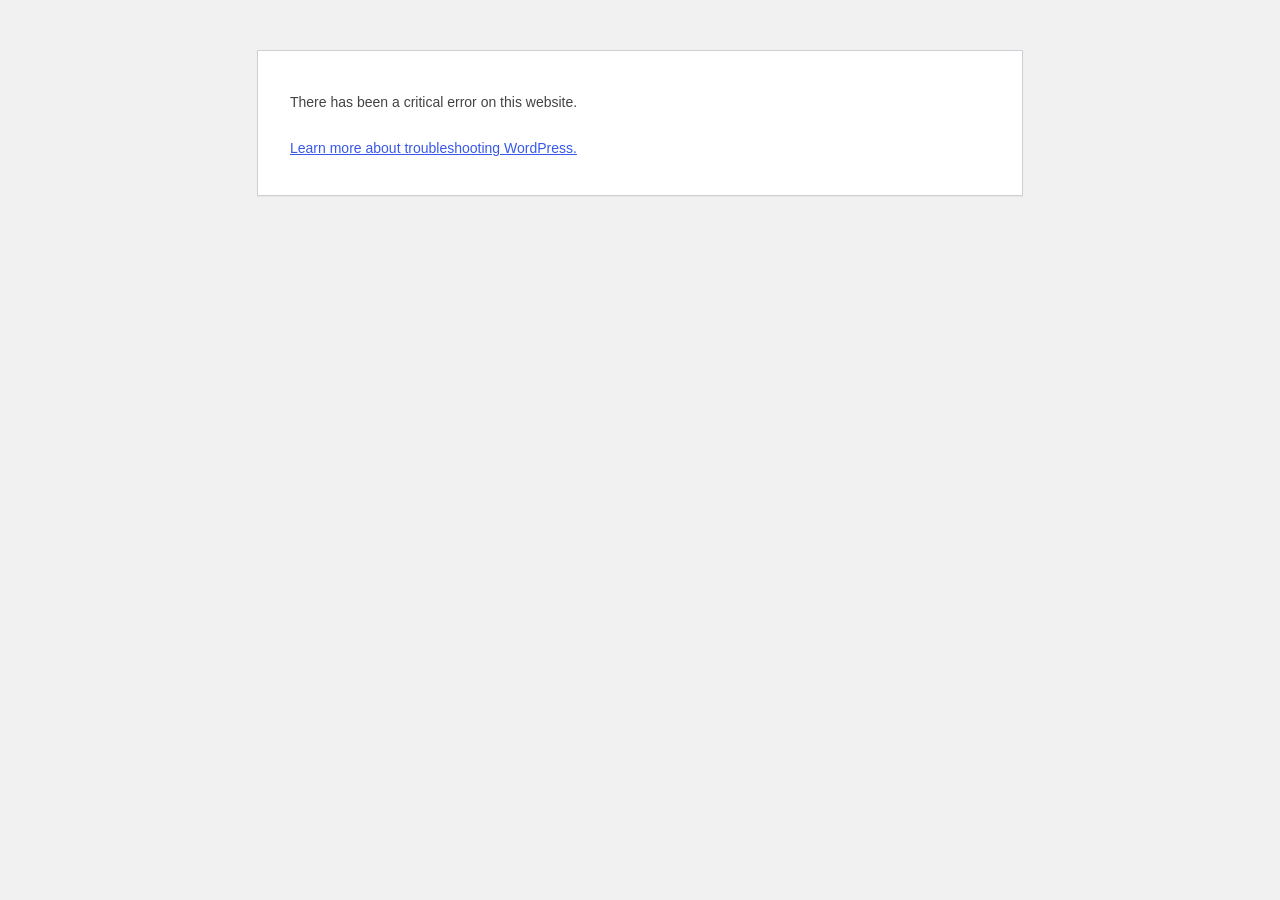
<file: assets/css/slick.min.html>
<!DOCTYPE html>
<html lang="en-US">
<head>
	<meta http-equiv="Content-Type" content="text/html; charset=UTF-8" />
	<meta name="viewport" content="width=device-width, initial-scale=1.0">
		<meta name='robots' content='max-image-preview:large, noindex, follow' />
	<title>WordPress &rsaquo; Error</title>
	<style>
		html {
			background: #f1f1f1;
		}
		body {
			background: #fff;
			border: 1px solid #ccd0d4;
			color: #444;
			font-family: -apple-system, BlinkMacSystemFont, "Segoe UI", Roboto, Oxygen-Sans, Ubuntu, Cantarell, "Helvetica Neue", sans-serif;
			margin: 2em auto;
			padding: 1em 2em;
			max-width: 700px;
			-webkit-box-shadow: 0 1px 1px rgba(0, 0, 0, .04);
			box-shadow: 0 1px 1px rgba(0, 0, 0, .04);
		}
		h1 {
			border-bottom: 1px solid #dadada;
			clear: both;
			color: #666;
			font-size: 24px;
			margin: 30px 0 0 0;
			padding: 0;
			padding-bottom: 7px;
		}
		#error-page {
			margin-top: 50px;
		}
		#error-page p,
		#error-page .wp-die-message {
			font-size: 14px;
			line-height: 1.5;
			margin: 25px 0 20px;
		}
		#error-page code {
			font-family: Consolas, Monaco, monospace;
		}
		ul li {
			margin-bottom: 10px;
			font-size: 14px ;
		}
		a {
			color: #3858e9;
		}
		a:hover,
		a:active {
			color: #183ad6;
		}
		a:focus {
			color: #183ad6;
			box-shadow: 0 0 0 var(--wp-admin-border-width-focus, 1.5px) var(--wp-admin-theme-color, #3858e9);
			outline: 2px solid transparent;
		}
		.button {
			background: #f3f5f6;
			border: 1px solid #016087;
			color: #016087;
			display: inline-block;
			text-decoration: none;
			font-size: 13px;
			line-height: 2;
			height: 28px;
			margin: 0;
			padding: 0 10px 1px;
			cursor: pointer;
			-webkit-border-radius: 3px;
			-webkit-appearance: none;
			border-radius: 3px;
			white-space: nowrap;
			-webkit-box-sizing: border-box;
			-moz-box-sizing:    border-box;
			box-sizing:         border-box;

			vertical-align: top;
		}

		.button.button-large {
			line-height: 2.30769231;
			min-height: 32px;
			padding: 0 12px;
		}

		.button:hover,
		.button:focus {
			background: #f1f1f1;
		}

		.button:focus {
			background: #f3f5f6;
			border-color: #007cba;
			-webkit-box-shadow: 0 0 0 1px #007cba;
			box-shadow: 0 0 0 1px #007cba;
			color: #016087;
			outline: 2px solid transparent;
			outline-offset: 0;
		}

		.button:active {
			background: #f3f5f6;
			border-color: #7e8993;
			-webkit-box-shadow: none;
			box-shadow: none;
		}

			</style>
</head>
<body id="error-page">
	<div class="wp-die-message"><p>There has been a critical error on this website.</p><p><a href="https://wordpress.org/documentation/article/faq-troubleshooting/">Learn more about troubleshooting WordPress.</a></p></div><script type="module" src="https://static.cloudflareinsights.com/beacon.min.js/vce701823e78c4301a35b7e07294d87301792088814092" integrity="sha512-UKNk8GbxkABxKcXYuLkO16EleLGUkcvJWtpSNmExE0Too3ZaFAxTscNWEc1OdAv5/BikHawapSCaiD2XCmp+Bw==" data-cf-beacon='{"version":"2024.11.0","token":"e97d358126754c0fad9102db62fedc44","r":1,"spa":2}' crossorigin="anonymous"></script>
</body>
</html>
</file>
